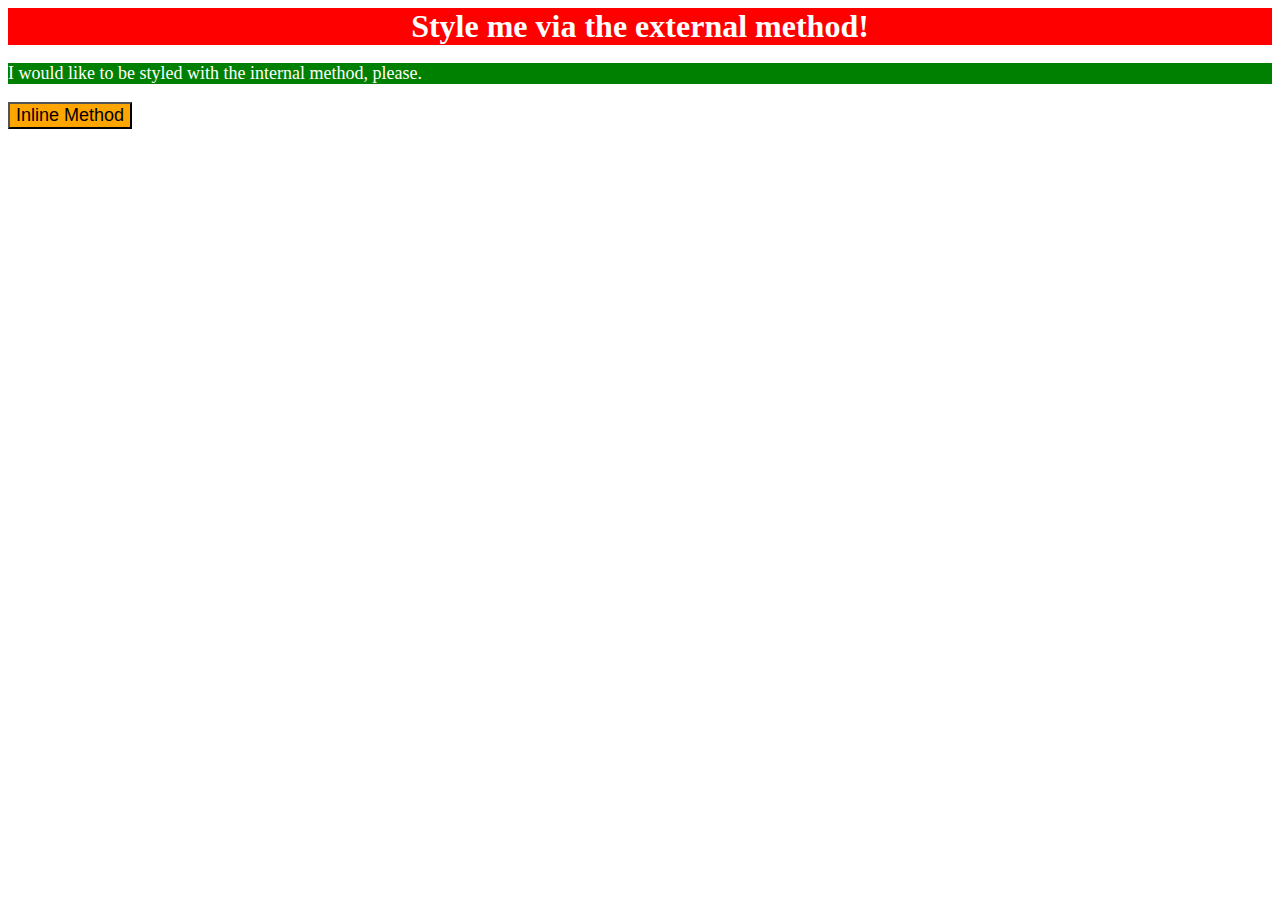
<file: foundations/intro-to-css/01-css-methods/index.html>
<!DOCTYPE html>
<html lang="en">
  <head>
    <meta charset="UTF-8">
    <meta http-equiv="X-UA-Compatible" content="IE=edge">
    <meta name="viewport" content="width=device-width, initial-scale=1.0">
    <title>Methods for Adding CSS</title>
    <link rel="Stylesheet" href="style.css">
    <style>
      p {
        background-color: green;
        color: white;
        font-size: 18px;
      }
    </style>

  </head>
  <body>
    <div>Style me via the external method!</div>
    <p>I would like to be styled with the internal method, please.</p>
    <button style="background-color: orange; font-size: 18px">Inline Method</button>
  </body>
</html>
</file>
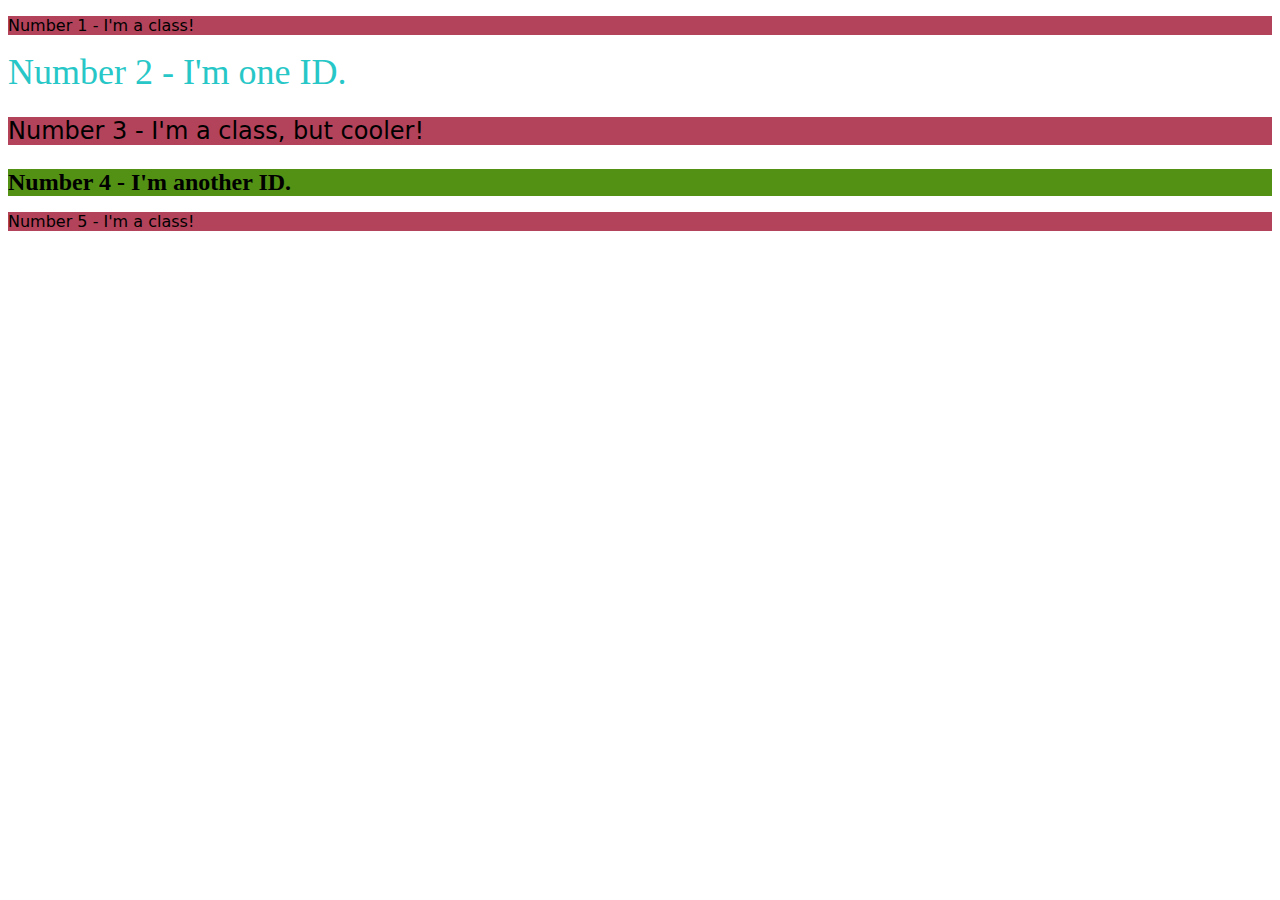
<file: foundations/intro-to-css/02-class-id-selectors/index.html>
<!DOCTYPE html>
<html lang="en">
  <head>
    <meta charset="UTF-8">
    <meta http-equiv="X-UA-Compatible" content="IE=edge">
    <meta name="viewport" content="width=device-width, initial-scale=1.0">
    <title>Class and ID Selectors</title>
    <link rel="stylesheet" href="style.css">
  </head>
  <body>
    <p class="prac">Number 1 - I'm a class!</p>
    <div id="two">Number 2 - I'm one ID.</div>
    <p class="prac adjust-font-size">Number 3 - I'm a class, but cooler!</p>
    <div id="four" class="adjust-font-size">Number 4 - I'm another ID.</div>
    <p class="prac">Number 5 - I'm a class!</p>
  </body>
</html>
</file>
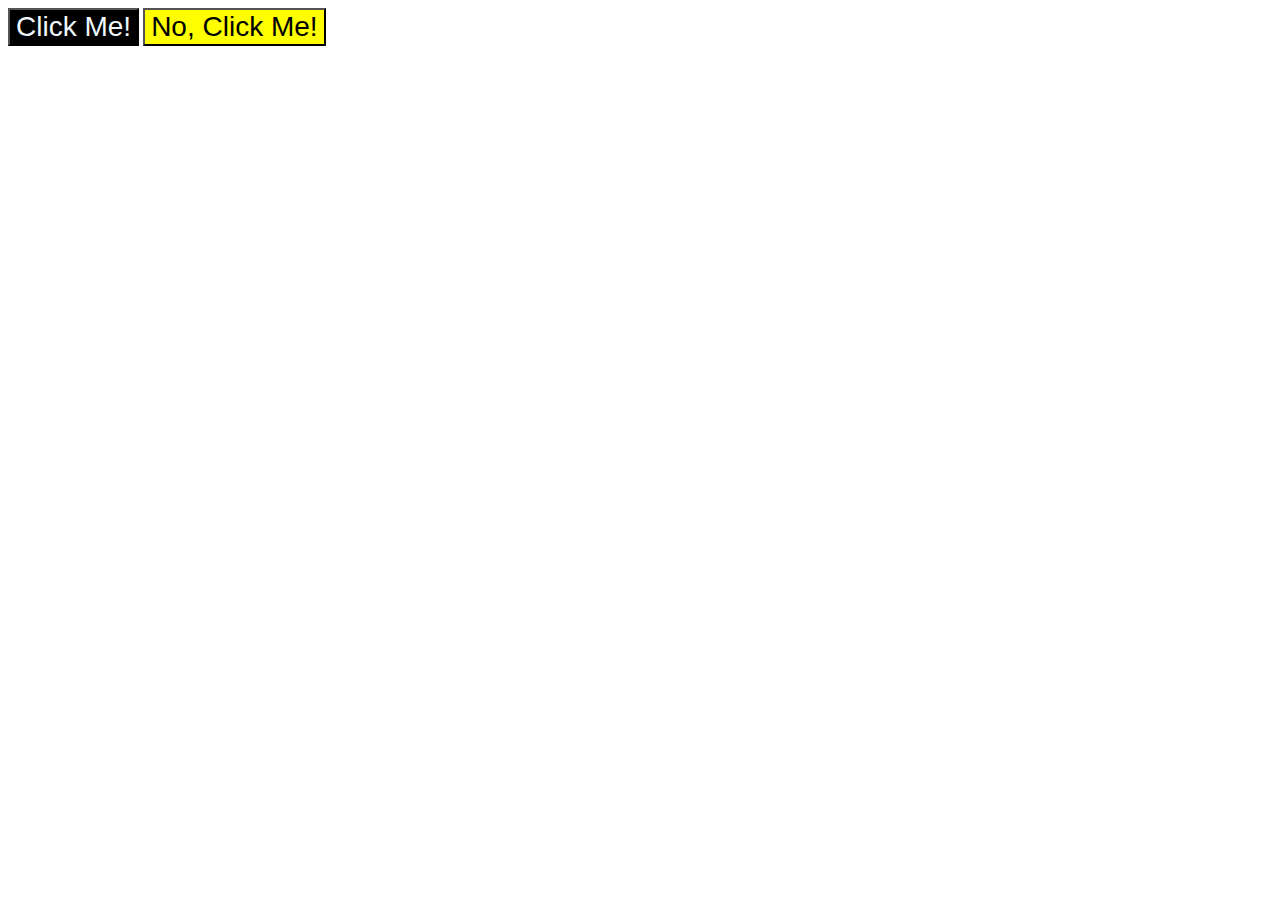
<file: foundations/intro-to-css/03-grouping-selectors/index.html>
<!DOCTYPE html>
<html lang="en">
  <head>
    <meta charset="UTF-8">
    <meta http-equiv="X-UA-Compatible" content="IE=edge">
    <meta name="viewport" content="width=device-width, initial-scale=1.0">
    <title>Grouping Selectors</title>
    <link rel="stylesheet" href="style.css">
  </head>
  <body>
    <button class="good">Click Me!</button>
    <button class="bad">No, Click Me!</button>
  </body>
</html>
</file>
<file: foundations/intro-to-css/01-css-methods/style.css>
div {
    background-color: red;
    color: white;
    font-size: 32px;
    text-align: center;
    font-weight: bold;
}
</file>
<file: foundations/intro-to-css/02-class-id-selectors/style.css>
/* styles.css */

.prac {
    background-color: rgb(179, 67, 90);
    font-family: Verdana, "DejaVu Sans", sans-serif;
}

#two {
    color: rgb(39, 199, 199);
    font-size: 36px;
}

.adjust-font-size{
    font-size: 24px;
}

#four {
    background-color: rgb(83, 145, 21);
    font-weight: bold;
}
</file>
<file: foundations/intro-to-css/03-grouping-selectors/style.css>
/* Add CSS Styling */

.good {
    background-color: #000000;
    color: #f0f8ff;
}

.bad {
    background-color: #ffff00;
}

.good,
.bad {
    font-size: 28px;
    font-family: Helvetica, "Times New Roman", sans-serif;
}
</file>
